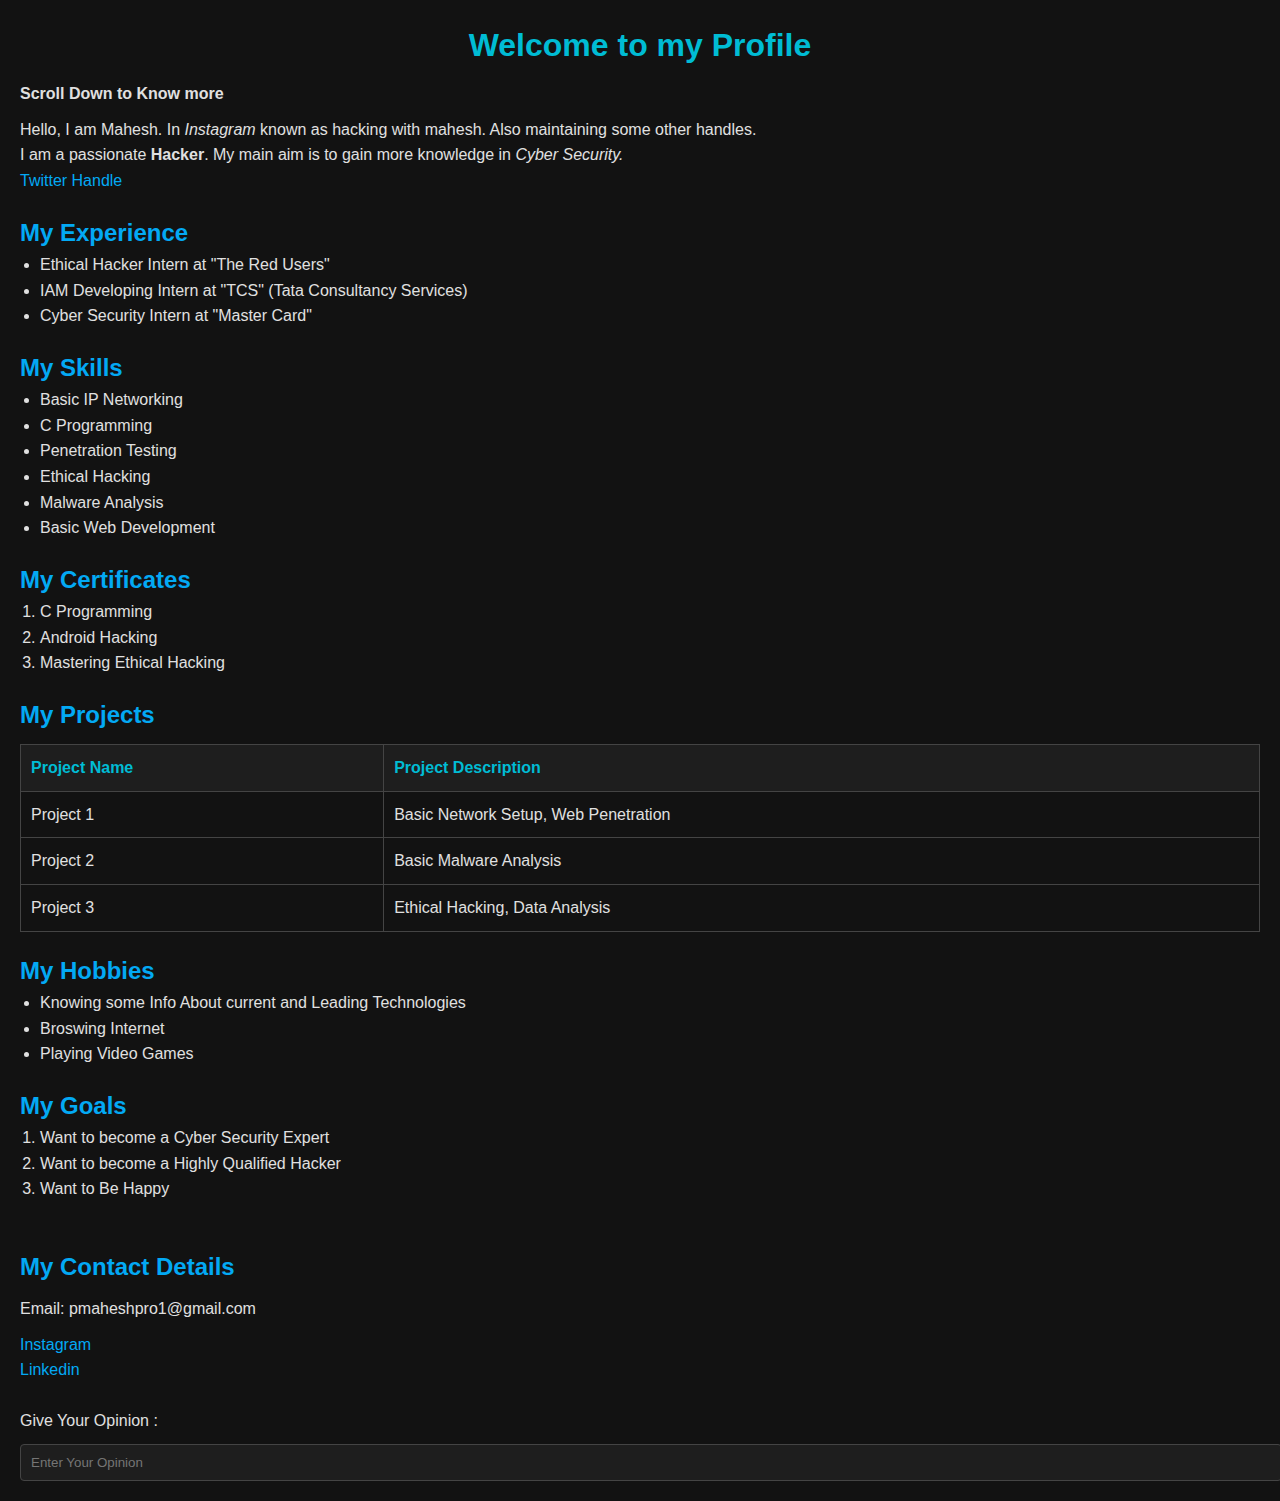
<file: index.html>
<!DOCTYPE html>
<html lang="en">
<head>
   
    <title>7error</title>
    <link rel="stylesheet" href="portprev.css">
</head>

<body>
    <h1>Welcome to my Profile</h1>
    <h4>Scroll Down to Know more</h4>
    <p>Hello, I am Mahesh. In <i>Instagram</i> known as hacking with mahesh. Also maintaining some other handles.<br>
    I am a passionate <strong>Hacker</strong>. My main aim is to gain more knowledge in <em>Cyber Security.</em><br>
<a href="https://twitter.com/Cyber_Mahesh">Twitter Handle</a><br>
    </p>
    <h2>My Experience</h2>
    <ul>
        <li>Ethical Hacker Intern at "The Red Users"</li>
        <li>IAM Developing Intern at "TCS" (Tata Consultancy Services)</li>
        <li>Cyber Security Intern at "Master Card"</li>
        
    </ul>   
    <h2>My Skills</h2>
    <ul>
        <li>Basic IP Networking</li>
        <li>C Programming</li>
        <li>Penetration Testing</li>
        <li>Ethical Hacking</li>
        <li>Malware Analysis</li>
        <li>Basic Web Development</li>
    </ul>
    <h2>My Certificates</h2>
    <ol>
    
        <li>C Programming</li>
        <li>Android Hacking</li>
        <li>Mastering Ethical Hacking</li>
    </ol>
    <h2>My Projects</h2>
    <table border="1">
        <tr>
            <th>Project Name</th>
            <th>Project Description</th>
        </tr>
        <tr>
            <td>Project 1</td>
            <td>Basic Network Setup, Web Penetration</td>
        </tr>
        <tr>
            <td>Project 2</td>
            <td>Basic Malware Analysis</td>
        </tr>
        <tr>
            <td>Project 3</td>
            <td> Ethical Hacking, Data Analysis</td>
        </tr>
        </table>
        <h2>My Hobbies</h2>
        <ul>
            <li>Knowing some Info About current and Leading Technologies</li>
            <li>Broswing Internet</li>
            <li>Playing Video Games</li>

        </ul>
        <h2>My Goals</h2>
        <ol>
            <li>Want to become a Cyber Security Expert</li>
            
            <li>Want to become a Highly Qualified Hacker</li>
            <li>Want to Be Happy</li>    
        </ol>
        <br>
        <h2>My Contact Details</h2>
        <p>Email: pmaheshpro1@gmail.com</p>
        <a href="https://www.instagram.com/hacking_with_mahesh/">Instagram</a><br>
        <a href="www.linkedin.com/in/p-v-n-mahesh">Linkedin</a><br>
        <br>
        <label for="opinion">Give Your Opinion : </label>
        <input type="text" placeholder="Enter Your Opinion">
        

</body>
</html>
</file>
<file: portprev.css>
/* Reset some default styles */
body, h1, h2, h3, h4, p, ul, ol, table {
    margin: 0;
    padding: 0;
    box-sizing: border-box;
}

/* Body styles */
body {
    font-family: 'Segoe UI', Tahoma, Geneva, Verdana, sans-serif;
    line-height: 1.6;
    background-color: #121212; /* Dark background */
    color: #e0e0e0; /* Light text color */
    padding: 20px;
}

/* Header styles */
h1 {
    color: #00bcd4; /* Cyan color for headers */
    text-align: center;
    margin-bottom: 10px;
    animation: fadeIn 1s; /* Animation for header */
}

h2 {
    color: #03a9f4; /* Lighter blue for sub-headers */
    margin-top: 20px;
    animation: slideIn 0.5s; /* Animation for sub-headers */
}

/* Paragraph styles */
p {
    margin: 10px 0;
    animation: fadeIn 1s; /* Animation for paragraphs */
}

/* Link styles */
a {
    color: #03a9f4; /* Light blue for links */
    text-decoration: none;
    transition: color 0.3s; /* Smooth transition for hover effect */
}

a:hover {
    color: #00bcd4; /* Change color on hover */
    text-decoration: underline;
}

/* List styles */
ul, ol {
    margin-left: 20px;
}

/* Table styles */
table {
    width: 100%;
    border-collapse: collapse;
    margin-top: 10px;
    animation: fadeIn 1s; /* Animation for table */
}

th, td {
    padding: 10px;
    text-align: left;
    border: 1px solid #444; /* Darker border for table */
}

th {
    background-color: #1e1e1e; /* Darker header background */
    color: #00bcd4; /* Cyan text for header */
}

/* Input styles */
input[type="text"] {
    width: 100%;
    padding: 10px;
    margin-top: 10px;
    border: 1px solid #444; /* Dark border */
    border-radius: 4px;
    background-color: #1e1e1e; /* Dark input background */
    color: #e0e0e0; /* Light text color */
    transition: border-color 0.3s; /* Smooth transition for input focus */
}

input[type="text"]:focus {
    border-color: #00bcd4; /* Change border color on focus */
}

/* Footer styles */
footer {
    text-align: center;
    margin-top: 20px;
    font-size: 0.9em;
    color: #bbb; /* Lighter gray for footer text */
}

/* Animations */
@keyframes fadeIn {
    from {
        opacity: 0;
    }
    to {
        opacity: 1;
    }
}

@keyframes slideIn {
    from {
        transform: translateY(-20px);
        opacity: 0;
    }
    to {
        transform: translateY(0);
        opacity: 1;
    }
}
</file>
